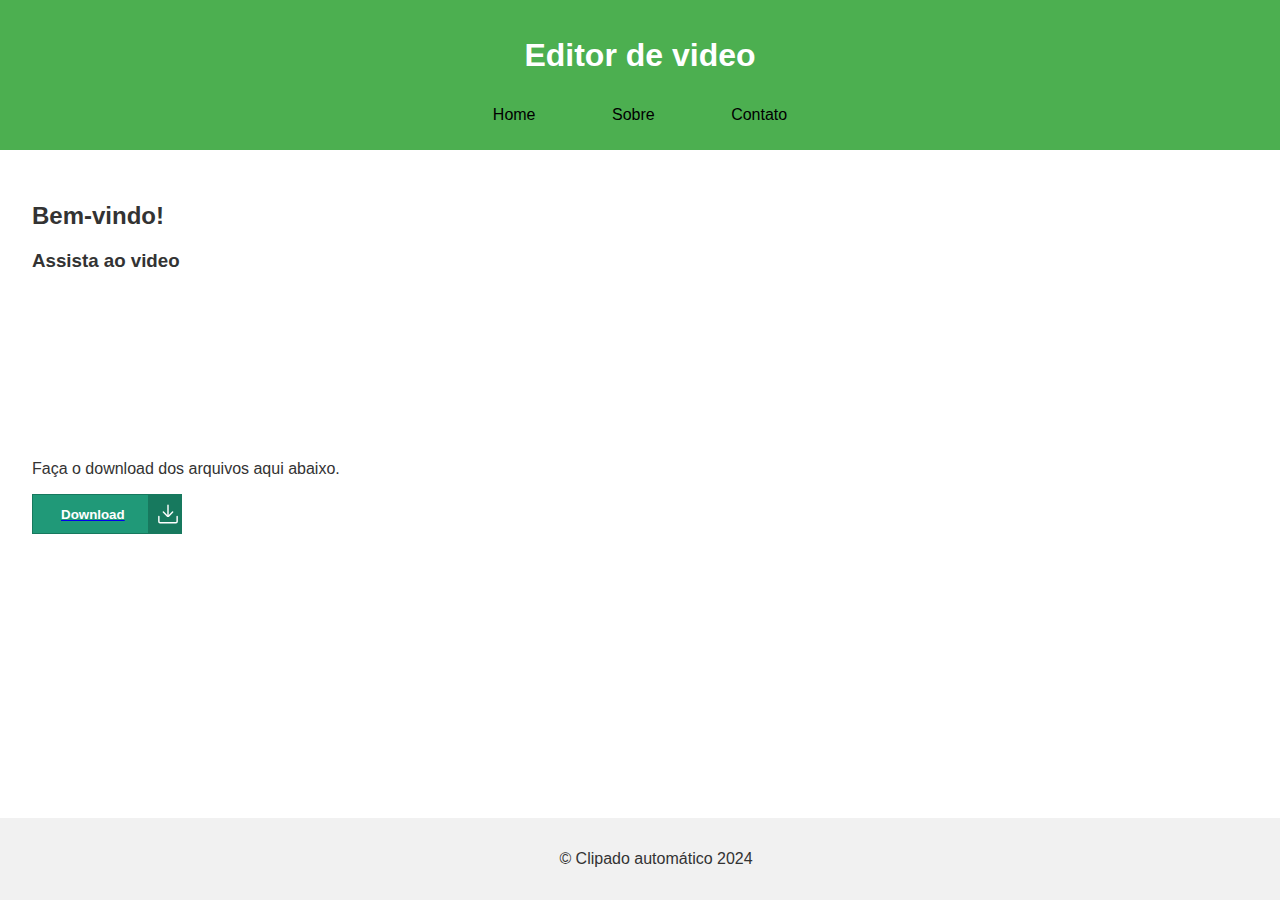
<file: index.html>
<!DOCTYPE html>
<html lang="pt-BR">
<head>
    <meta charset="UTF-8">
    <meta name="viewport" content="width=device-width, initial-scale=1.0">
    <title>Curso de Python para Edição de Vídeos - Home</title>
    <link rel="stylesheet" href="styles.css">
</head>
<body>
    <header>
        <h1>Editor de video</h1>
        <nav>
            <ul>
                <li><a href="index.html">Home</a></li>
                <li><a href="about.html">Sobre</a></li>
                <li><a href="contact.html">Contato</a></li>
            </ul>
        </nav>
    </header>
    <main>
        <section id="intro">
            <h2>Bem-vindo!</h2>
            <h3>Assista ao video</h3>
            <div class="video-container">
                <iframe width="500" height="500" src="https://www.youtube.com/embed/K8rqBErtkIo?si=jzPdp8t1PWO3jHFR" frameborder="0" allow="accelerometer; autoplay; clipboard-write; encrypted-media; gyroscope; picture-in-picture" allowfullscreen></iframe>
            </div>
            <p>Faça o download dos arquivos aqui abaixo.</p>
            <a href="arquivos_clipador_automatico.zip">
            <button class="button" type="button">
                <span class="button__text">Download</span>
                <span class="button__icon"><svg xmlns="http://www.w3.org/2000/svg" viewBox="0 0 35 35" id="bdd05811-e15d-428c-bb53-8661459f9307" data-name="Layer 2" class="svg"><path d="M17.5,22.131a1.249,1.249,0,0,1-1.25-1.25V2.187a1.25,1.25,0,0,1,2.5,0V20.881A1.25,1.25,0,0,1,17.5,22.131Z"></path><path d="M17.5,22.693a3.189,3.189,0,0,1-2.262-.936L8.487,15.006a1.249,1.249,0,0,1,1.767-1.767l6.751,6.751a.7.7,0,0,0,.99,0l6.751-6.751a1.25,1.25,0,0,1,1.768,1.767l-6.752,6.751A3.191,3.191,0,0,1,17.5,22.693Z"></path><path d="M31.436,34.063H3.564A3.318,3.318,0,0,1,.25,30.749V22.011a1.25,1.25,0,0,1,2.5,0v8.738a.815.815,0,0,0,.814.814H31.436a.815.815,0,0,0,.814-.814V22.011a1.25,1.25,0,1,1,2.5,0v8.738A3.318,3.318,0,0,1,31.436,34.063Z"></path></svg></span>
              </button>
            </a>
            
        </section>
    </main>
    <footer>
        <p>&copy; Clipado automático 2024</p>
    </footer>
</body>
</html>
</file>
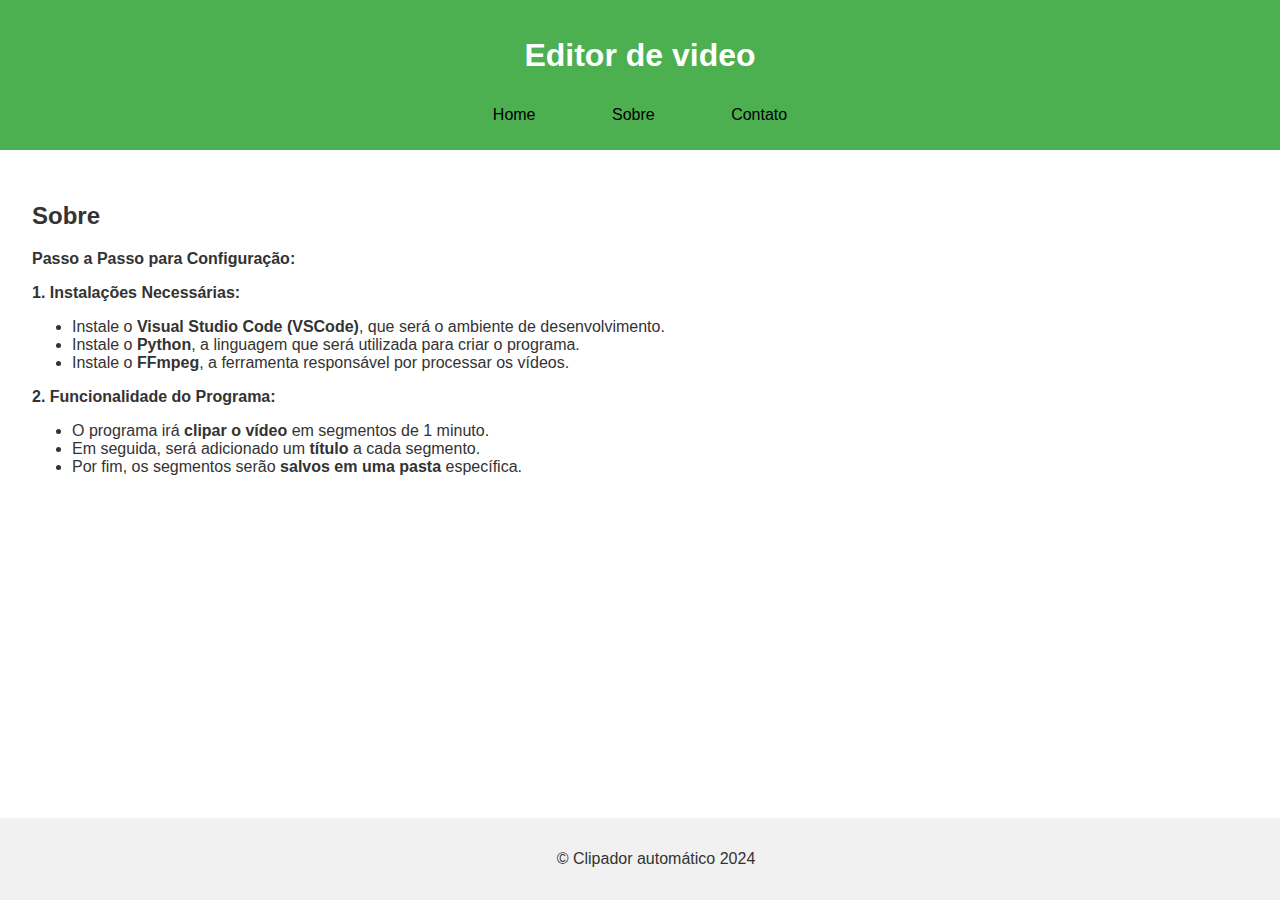
<file: about.html>
<!DOCTYPE html>
<html lang="pt-BR">
<head>
    <meta charset="UTF-8">
    <meta name="viewport" content="width=device-width, initial-scale=1.0">
    <title>Curso de Python para Edição de Vídeos - Sobre</title>
    <link rel="stylesheet" href="styles.css">
</head>
<body>
    <header>
        <h1>Editor de video</h1>
        <nav>
            <ul>
                <li><a href="index.html">Home</a></li>
                <li><a href="about.html">Sobre</a></li>
                <li><a href="contact.html">Contato</a></li>
            </ul>
        </nav>
    </header>
    <main>
        <section id="about">
            <h2>Sobre</h2>
            <p><strong>Passo a Passo para Configuração:</strong></p>
            <p><strong>1. Instalações Necessárias:</strong></p>
            <ul>
                <li>Instale o <strong>Visual Studio Code (VSCode)</strong>, que será o ambiente de desenvolvimento.</li>
                <li>Instale o <strong>Python</strong>, a linguagem que será utilizada para criar o programa.</li>
                <li>Instale o <strong>FFmpeg</strong>, a ferramenta responsável por processar os vídeos.</li>
            </ul>
            <p><strong>2. Funcionalidade do Programa:</strong></p>
            <ul>
                <li>O programa irá <strong>clipar o vídeo</strong> em segmentos de 1 minuto.</li>
                <li>Em seguida, será adicionado um <strong>título</strong> a cada segmento.</li>
                <li>Por fim, os segmentos serão <strong>salvos em uma pasta</strong> específica.</li>
            </ul>
        </section>
    </main>
    <footer>
        <p>&copy; Clipador automático 2024</p>
    </footer>
</body>
</html>
</file>
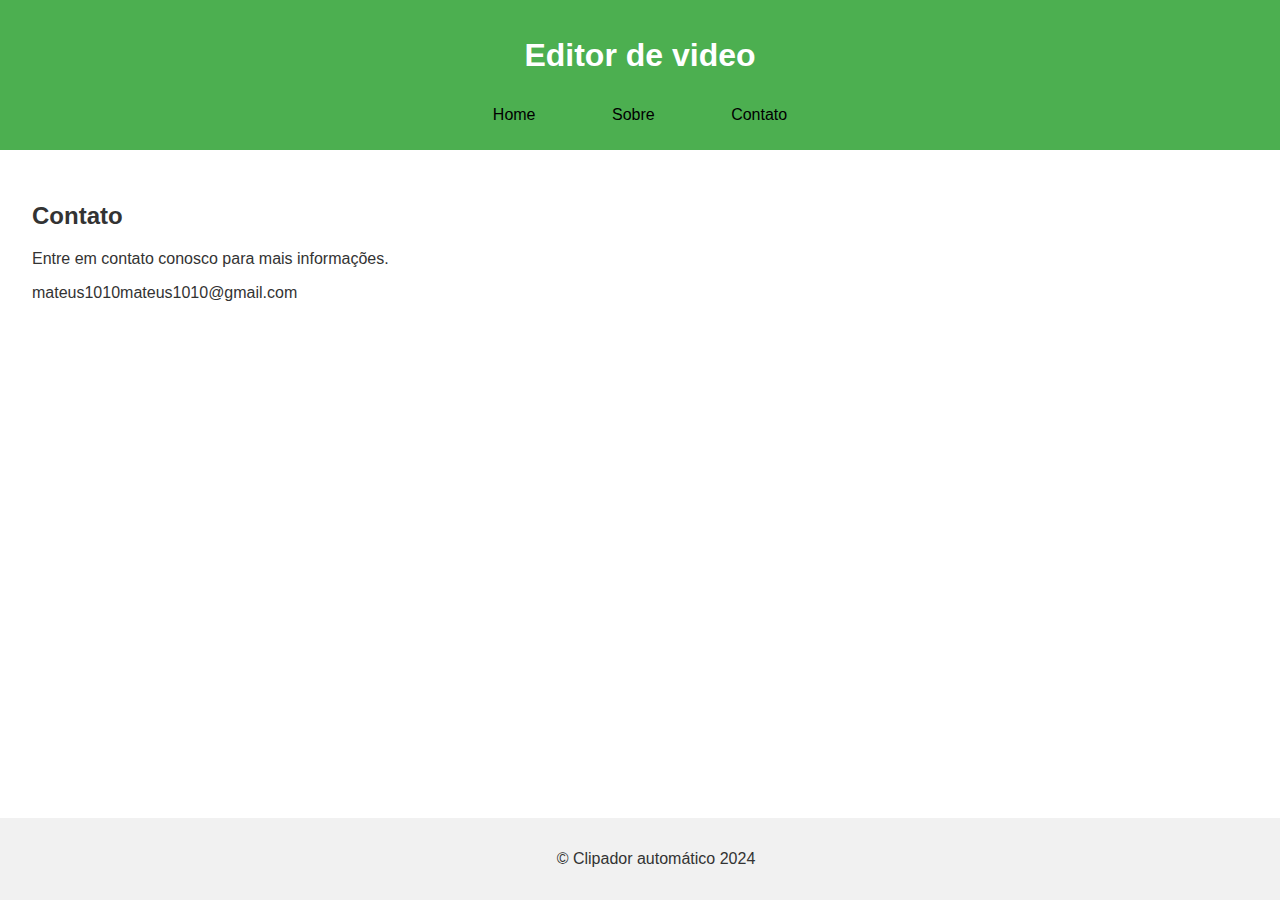
<file: contact.html>
<!DOCTYPE html>
<html lang="pt-BR">
<head>
    <meta charset="UTF-8">
    <meta name="viewport" content="width=device-width, initial-scale=1.0">
    <title>Editor de video - Contato</title>
    <link rel="stylesheet" href="styles.css">
</head>
<body>
    <header>
        <h1>Editor de video</h1>
        <nav>
            <ul>
                <li><a href="index.html">Home</a></li>
                <li><a href="about.html">Sobre</a></li>
                <li><a href="contact.html">Contato</a></li>
            </ul>
        </nav>
    </header>
    <main>
        <section id="contact">
            <h2>Contato</h2>
            <p>Entre em contato conosco para mais informações.</p>
            <p>mateus1010mateus1010@gmail.com</p>
            <!-- Você pode adicionar um formulário de contato aqui se desejar -->
        </section>
    </main>
    <footer>
        <p>&copy; Clipador automático 2024</p>
    </footer>
</body>
</html>
</file>
<file: styles.css>
/* Estilos gerais */
body {
    font-family: Arial, sans-serif;
    margin: 0;
    padding: 0;
    color: #333;
}

header {
    background-color: #4CAF50;
    color: white;
    padding: 1rem;
    text-align: center;
}

nav ul {
    list-style-type: none;
    margin: 0;
    padding: 0;
}

nav ul li {
    display: inline;
    margin: 0 1rem;
}

nav ul li a {
    color: white;
    text-decoration: none;
}

main {
    padding: 2rem;
}

section {
    margin-bottom: 2rem;
}

footer {
    background-color: #f1f1f1;
    text-align: center;
    padding: 1rem;
    position: fixed;
    bottom: 0;
    width: 100%;
}

/* Responsividade */
.video-container {
    text-align: center;
    margin: 1rem 0;
}

.video-container iframe {
    max-width: 100%;
    height: auto;
}

@media (max-width: 600px) {
    nav ul li {
        display: block;
        margin: 0.5rem 0;
    }
}

/* From Uiverse.io by andrew-demchenk0 */ 
.button {
    position: relative;
    width: 150px;
    height: 40px;
    cursor: pointer;
    display: flex;
    align-items: center;
    border: 1px solid #17795E;
    background-color: #209978;
    overflow: hidden;
  }
  
  .button, .button__icon, .button__text {
    transition: all 0.3s;
  }
  
  .button .button__text {
    transform: translateX(22px);
    color: #fff;
    font-weight: 600;
  }
  
  .button .button__icon {
    position: absolute;
    transform: translateX(109px);
    height: 100%;
    width: 39px;
    background-color: #17795E;
    display: flex;
    align-items: center;
    justify-content: center;
  }
  
  .button .svg {
    width: 20px;
    fill: #fff;
  }
  
  .button:hover {
    background: #17795E;
  }
  
  .button:hover .button__text {
    color: transparent;
  }
  
  .button:hover .button__icon {
    width: 148px;
    transform: translateX(0);
  }
  
  .button:active .button__icon {
    background-color: #146c54;
  }
  
  .button:active {
    border: 1px solid #146c54;
  }

  nav ul li a {
    text-decoration: none;
    color: black; /* Cor padrão dos links */
    padding: 10px 20px;
    display: inline-block;
    transition: background-color 0.3s ease;
}

nav ul li a:hover {
    background-color: #087a5a; /* Cor mais escura ao passar o mouse */
    color: white; /* Cor do texto ao passar o mouse */
}
</file>
